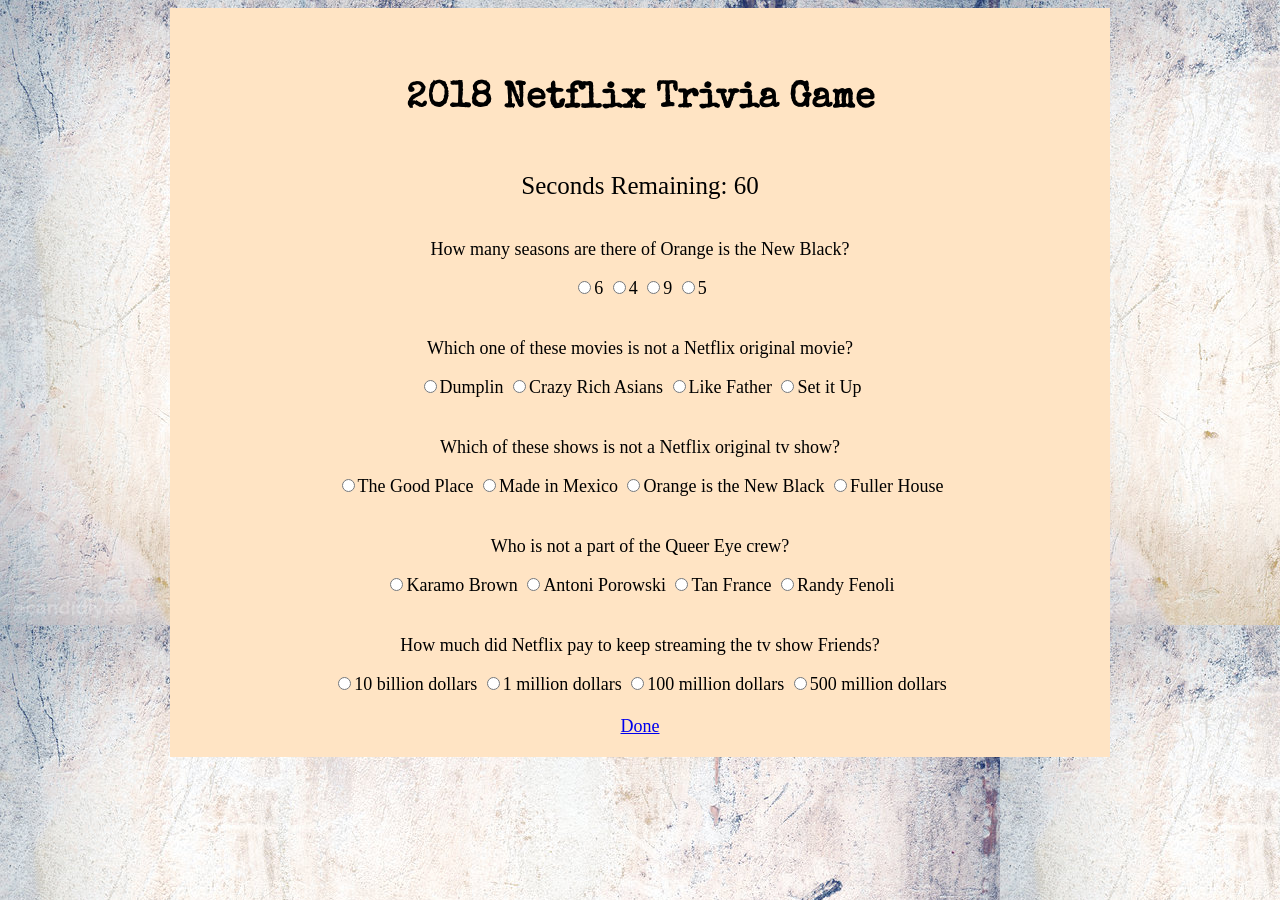
<file: index.html>
<!DOCTYPE html>
<html>

<head>
    <title>Trivia Game</title>
    <link href="https://fonts.googleapis.com/css?family=Righteous|Special+Elite" rel="stylesheet">
    <link rel="stylesheet" type="text/css" href="assets/style.css">
    <script src="https://cdnjs.cloudflare.com/ajax/libs/jquery/3.2.1/jquery.min.js"></script>
</head>

<body>
    <div id="container">
        <div class="titleOfGame">
            <h1>2018 Netflix Trivia Game</h1>
        </div>
        <div id="timer"></div>
        <br>

        <div class="question1">
            <p id="question1">How many seasons are there of Orange is the New Black?</p>
            <input type="radio" name="q1" value="correct">6</input>
            <input type="radio" name="q1" value="wrong">4</input>
            <input type="radio" name="q1" value="wrong">9</input>
            <input type="radio" name="q1" value="wrong">5</input>
        </div>
        <br>

        <div class="question2">
            <p id="question3">Which one of these movies is not a Netflix original movie?</p>
            <input type="radio" name="q3" value="wrong">Dumplin</input>
            <input type="radio" name="q3" value="correct">Crazy Rich Asians</input>
            <input type="radio" name="q3" value="wrong">Like Father</input>
            <input type="radio" name="q3" value="wrong">Set it Up</input>
        </div>
        <br>

        <div class="question3">
            <p id="question4">Which of these shows is not a Netflix original tv show?</p>
            <input type="radio" name="q4" value="correct">The Good Place</input>
            <input type="radio" name="q4" value="wrong">Made in Mexico</input>
            <input type="radio" name="q4" value="wrong">Orange is the New Black</input>
            <input type="radio" name="q4" value="wrong">Fuller House</input>
        </div>
        <br>

        <div class="question4">
            <p id="question5">Who is not a part of the Queer Eye crew?</p>
            <input type="radio" name="q5" value="wrong">Karamo Brown</input>
            <input type="radio" name="q5" value="wrong">Antoni Porowski</input>
            <input type="radio" name="q5" value="wrong">Tan France</input>
            <input type="radio" name="q5" value="correct">Randy Fenoli</input>
        </div>
        <br>

        <div class="question5">
            <p id="question2">How much did Netflix pay to keep streaming the tv show Friends?</p>
            <input type="radio" name="q2" value="wrong">10 billion dollars</input>
            <input type="radio" name="q2" value="wrong">1 million dollars</input>
            <input type="radio" name="q2" value="correct">100 million dollars</input>
            <input type="radio" name="q2" value="wrong">500 million dollars</input>
        </div>

        <br>

        <a href="results.html">Done</a>
    </div>

    <script type="text/javascript" src="assets/app.js"></script>
</body>

</html>
</file>
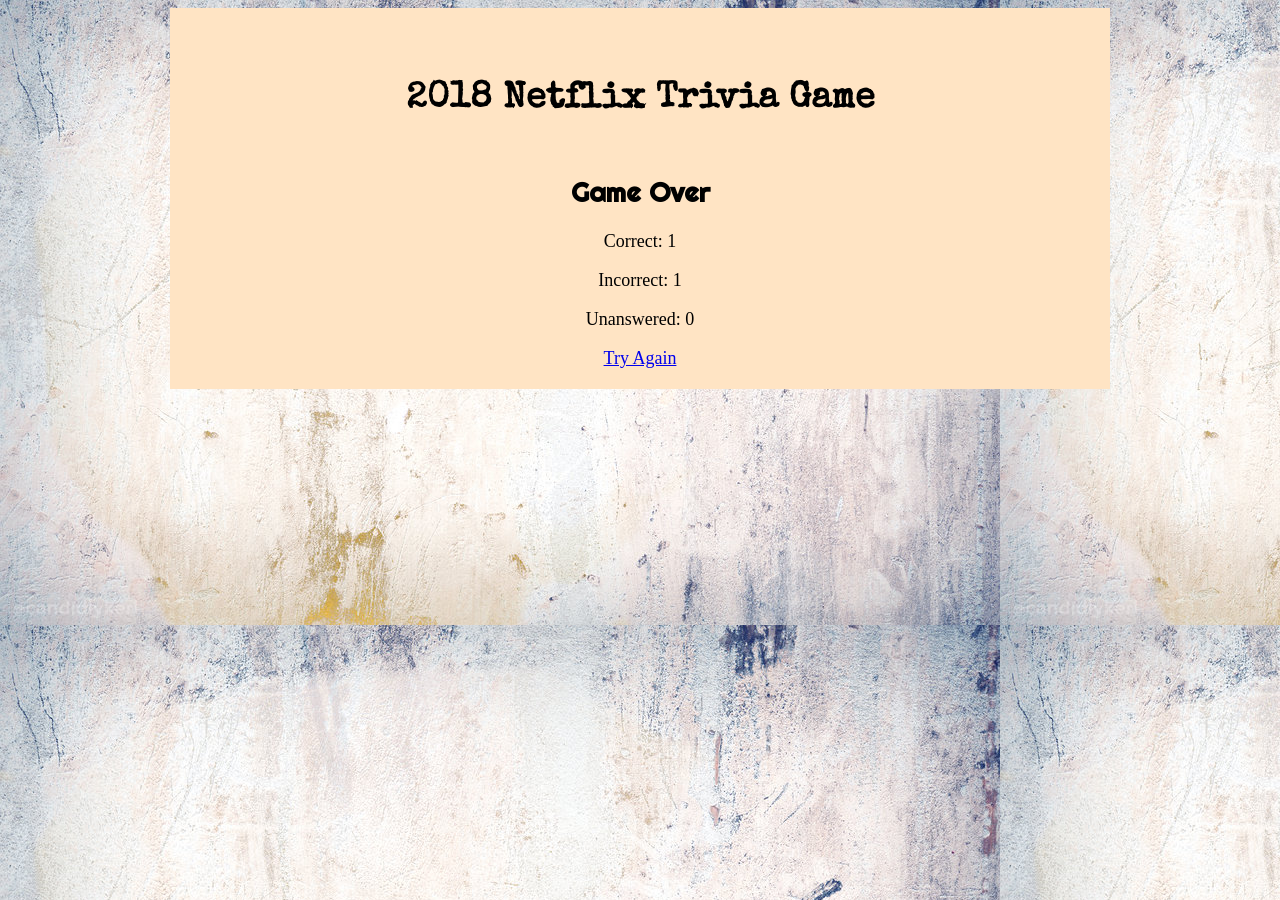
<file: results.html>
<!DOCTYPE html>
<html>

<head>
    <title>Trivia Game | Results</title>
    <link href="https://fonts.googleapis.com/css?family=Righteous|Special+Elite" rel="stylesheet">
    <link rel="stylesheet" type="text/css" href="assets/style.css">
    <script src="https://cdnjs.cloudflare.com/ajax/libs/jquery/3.2.1/jquery.min.js"></script>
</head>

<body>
    <div id="container">
        <div class="titleOfGame">
            <h1>2018 Netflix Trivia Game</h1>
        </div>

        <div class="GameOver">
            <h2>Game Over</h2>
        </div>

        <div class="Results">
            <p id="correct"></p>
            <p id="incorrect"></p>
            <p id="unanswered"></p>
        </div>

        <div class="TryAgain">
            <a href="index.html">Try Again</a>
        </div>


    </div>

    <script type="text/javascript" src="assets/app.js"></script>
</body>

</html>
</file>
<file: assets/style.css>
body {
    background: url("../assets/images/background.jpg")
}

.titleOfGame {
    background-color: bisque;
    width: auto;
    height: 20%;
    margin: 20px;
    padding: 10px;
}

h1 {
    font-family: "Special Elite", cursive;
    text-align: center;
}
#timer {
    font-size: 25px;
}
#container {
    background-color: bisque;
    width: 900px;
    height: 80%;
    margin: auto;
    padding: 20px;
    text-align: center;
    font-size: 18px;

}

.Results {
    text-align: center;
}

h2 {
    text-align: center;
    font-family: "Righteous", cursive;
}
</file>
